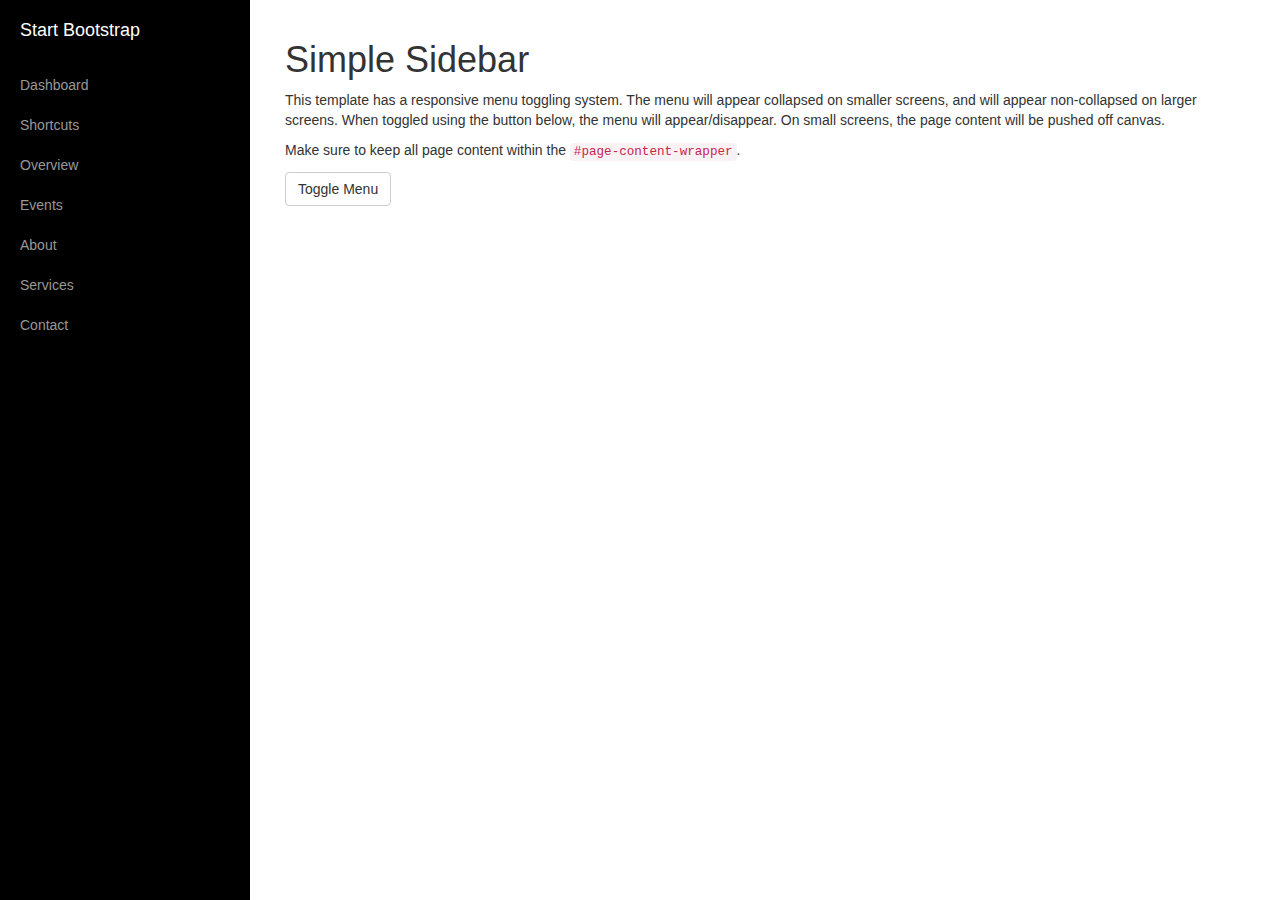
<file: startbootstrap-simple-sidebar-gh-pages/index.html>
<!DOCTYPE html>
<html lang="en">

<head>

    <meta charset="utf-8">
    <meta http-equiv="X-UA-Compatible" content="IE=edge">
    <meta name="viewport" content="width=device-width, shrink-to-fit=no, initial-scale=1">
    <meta name="description" content="">
    <meta name="author" content="">

    <title>Simple Sidebar - Start Bootstrap Template</title>

    <!-- Bootstrap Core CSS -->
    <link href="css/bootstrap.min.css" rel="stylesheet">

    <!-- Custom CSS -->
    <link href="css/simple-sidebar.css" rel="stylesheet">

    <!-- HTML5 Shim and Respond.js IE8 support of HTML5 elements and media queries -->
    <!-- WARNING: Respond.js doesn't work if you view the page via file:// -->
    <!--[if lt IE 9]>
        <script src="https://oss.maxcdn.com/libs/html5shiv/3.7.0/html5shiv.js"></script>
        <script src="https://oss.maxcdn.com/libs/respond.js/1.4.2/respond.min.js"></script>
    <![endif]-->

</head>

<body>

    <div id="wrapper">

        <!-- Sidebar -->
        <div id="sidebar-wrapper">
            <ul class="sidebar-nav">
                <li class="sidebar-brand">
                    <a href="#">
                        Start Bootstrap
                    </a>
                </li>
                <li>
                    <a href="#">Dashboard</a>
                </li>
                <li>
                    <a href="#">Shortcuts</a>
                </li>
                <li>
                    <a href="#">Overview</a>
                </li>
                <li>
                    <a href="#">Events</a>
                </li>
                <li>
                    <a href="#">About</a>
                </li>
                <li>
                    <a href="#">Services</a>
                </li>
                <li>
                    <a href="#">Contact</a>
                </li>
            </ul>
        </div>
        <!-- /#sidebar-wrapper -->

        <!-- Page Content -->
        <div id="page-content-wrapper">
            <div class="container-fluid">
                <div class="row">
                    <div class="col-lg-12">
                        <h1>Simple Sidebar</h1>
                        <p>This template has a responsive menu toggling system. The menu will appear collapsed on smaller screens, and will appear non-collapsed on larger screens. When toggled using the button below, the menu will appear/disappear. On small screens, the page content will be pushed off canvas.</p>
                        <p>Make sure to keep all page content within the <code>#page-content-wrapper</code>.</p>
                        <a href="#menu-toggle" class="btn btn-default" id="menu-toggle">Toggle Menu</a>
                    </div>
                </div>
            </div>
        </div>
        <!-- /#page-content-wrapper -->

    </div>
    <!-- /#wrapper -->

    <!-- jQuery -->
    <script src="js/jquery.js"></script>

    <!-- Bootstrap Core JavaScript -->
    <script src="js/bootstrap.min.js"></script>

    <!-- Menu Toggle Script -->
    <script>
    $("#menu-toggle").click(function(e) {
        e.preventDefault();
        $("#wrapper").toggleClass("toggled");
    });
    </script>

</body>

</html>
</file>
<file: startbootstrap-simple-sidebar-gh-pages/css/simple-sidebar.css>
/*!
 * Start Bootstrap - Simple Sidebar (http://startbootstrap.com/)
 * Copyright 2013-2016 Start Bootstrap
 * Licensed under MIT (https://github.com/BlackrockDigital/startbootstrap/blob/gh-pages/LICENSE)
 */

 body {
    overflow-x: hidden;
 }

/* Toggle Styles */

#wrapper {
    padding-left: 0;
    -webkit-transition: all 0.5s ease;
    -moz-transition: all 0.5s ease;
    -o-transition: all 0.5s ease;
    transition: all 0.5s ease;
}

#wrapper.toggled {
    padding-left: 250px;
}

#sidebar-wrapper {
    z-index: 1000;
    position: fixed;
    left: 250px;
    width: 0;
    height: 100%;
    margin-left: -250px;
    overflow-y: auto;
    background: #000;
    -webkit-transition: all 0.5s ease;
    -moz-transition: all 0.5s ease;
    -o-transition: all 0.5s ease;
    transition: all 0.5s ease;
}

#wrapper.toggled #sidebar-wrapper {
    width: 250px;
}

#page-content-wrapper {
    width: 100%;
    position: absolute;
    padding: 15px;
}

#wrapper.toggled #page-content-wrapper {
    position: absolute;
    margin-right: -250px;
}

/* Sidebar Styles */

.sidebar-nav {
    position: absolute;
    top: 0;
    width: 250px;
    margin: 0;
    padding: 0;
    list-style: none;
}

.sidebar-nav li {
    text-indent: 20px;
    line-height: 40px;
}

.sidebar-nav li a {
    display: block;
    text-decoration: none;
    color: #999999;
}

.sidebar-nav li a:hover {
    text-decoration: none;
    color: #fff;
    background: rgba(255,255,255,0.2);
}

.sidebar-nav li a:active,
.sidebar-nav li a:focus {
    text-decoration: none;
}

.sidebar-nav > .sidebar-brand {
    height: 65px;
    font-size: 18px;
    line-height: 60px;
}

.sidebar-nav > .sidebar-brand a {
    color: #999999;
}

.sidebar-nav > .sidebar-brand a:hover {
    color: #fff;
    background: none;
}

@media(min-width:768px) {
    #wrapper {
        padding-left: 250px;
    }

    #wrapper.toggled {
        padding-left: 0;
    }

    #sidebar-wrapper {
        width: 250px;
    }

    #wrapper.toggled #sidebar-wrapper {
        width: 0;
    }

    #page-content-wrapper {
        padding: 20px;
        position: relative;
    }

    #wrapper.toggled #page-content-wrapper {
        position: relative;
        margin-right: 0;
    }
}
</file>
